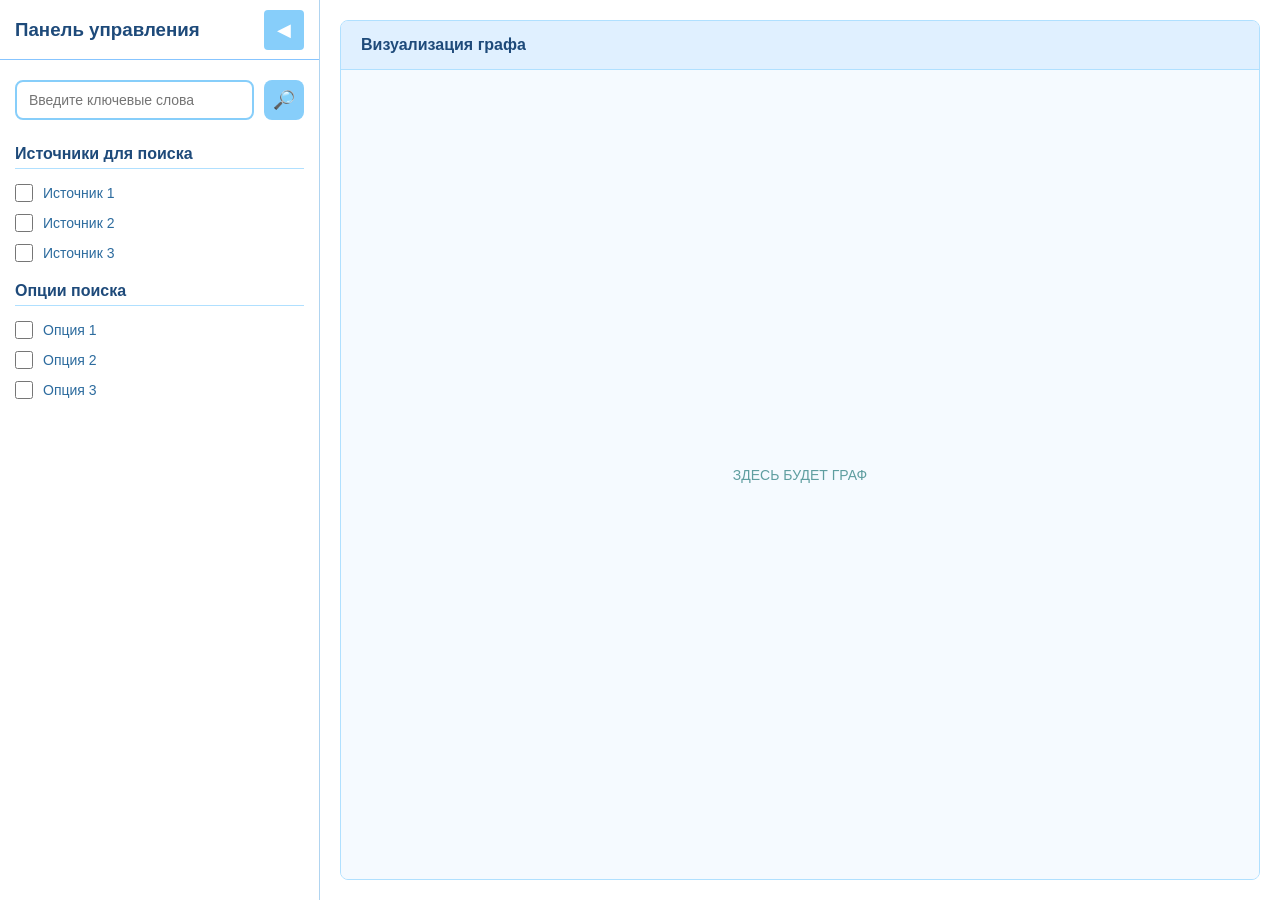
<file: src/frontend/index.html>
<!DOCTYPE html>
<html lang="en">
<head>
    <meta charset="UTF-8">
    <meta name="viewport" content="width=device-width, initial-scale=1.0">
    <title>Map with Sidebar</title>
    <link rel="stylesheet" href="css/styles.css">
</head>
<body>
    <div class="app-container">
    
        <div class="sidebar" id="sidebar">
            <div class="sidebar-header">
                <h3>Панель управления</h3>
                <button class="sidebar-toggle" id="sidebarToggle">◀</button>
            </div>
            <div class="sidebar-content">
                <div class="search-container">
                    <div class="search-input">
                        <input type="text" id="searchField" class="search-input" placeholder="Введите ключевые слова">
                    </div>
                    <button class="search-button">🔎</button>
                </div>
                
                <div class="options">
                    <h4>Источники для поиска</h4>
                    <ul>
                        <li>
                            <input type="checkbox" id="source1"> 
                            <label for="option1">Источник 1</label>
                        </li>
                        <li>
                            <input type="checkbox" id="source2"> 
                            <label for="option2">Источник 2</label>
                        </li>
                        <li>
                            <input type="checkbox" id="source3"> 
                            <label for="option3">Источник 3</label>
                        </li>
                    </ul>
                    <h4>Опции поиска</h4>
                    <ul>
                        <li>
                            <input type="checkbox" id="option1">
                            <label for="option1">Опция 1</label>
                        </li>
                        <li>
                            <input type="checkbox" id="option2">
                            <label for="option2">Опция 2</label>
                        </li>
                        <li>
                            <input type="checkbox" id="option3">
                            <label for="option3">Опция 3</label>
                        </li>
                    </ul>
                </div>
            </div>
        </div>
        
        <main class="main-content" id="mainContent">
            <div class="graph-container">
                <h3>Визуализация графа</h3>
                <div class="graph-placeholder">
                    ЗДЕСЬ БУДЕТ ГРАФ
                </div>
            </div>
        </main>
    </div>

    <script>

    </script>
    <script src="js/script.js"></script>
</body>
</html>
</file>
<file: src/frontend/css/styles.css>
* 
{
    margin: 0;
    padding: 0;
    box-sizing: border-box;
}

html, body
{
    height: 100%;
    width: 100%;
    font-family: Arial, sans-serif;
}

.app-container 
{
    display: flex;
    height: 100vh;
    width: 100%;
    overflow: hidden;
}

.sidebar 
{
    width: 320px;
    height: 100vh;
    border-right: 1px solid #b0d4f0;
    display: flex;
    flex-direction: column;
    transition: width 0.3s ease;
    overflow: hidden;
    flex-shrink: 0;
}

.sidebar.collapsed 
{
    width: 60px;
}

.sidebar-header 
{
    display: flex;
    justify-content: space-between;
    align-items: center;
    padding: 15px;
    background-color: #ffffff;
    border-bottom: 1px solid #87c5ff;
    height: 60px;
    transition: all 0.3s ease;
}

.sidebar-header h3 
{
    color: #1e4a7a;
}

.sidebar.collapsed .sidebar-header 
{
    justify-content: center;
    padding: 15px 0;
    background-color: #b8e0ff;
}

.sidebar.collapsed .sidebar-header h3 
{
    display: none;
}

.sidebar-toggle 
{
    width: 40px;
    height: 40px;
    background-color: #87cefa;
    color: white;
    border: none;
    border-radius: 4px;
    cursor: pointer;
    font-size: 18px;
    display: flex;
    align-items: center;
    justify-content: center;
    transition: background-color 0.2s;
    flex-shrink: 0;
}

.sidebar-toggle:hover 
{
    background-color: #5f9ea0;
}

.sidebar-content 
{
    flex: 1;
    padding: 20px 15px;
    overflow-y: auto;
}

.sidebar.collapsed .sidebar-content
{
    display: none;
}

.search-container 
{
    display: flex;
    gap: 10px;
    margin-bottom: 25px;
}

.search-input 
{
    flex: 1;
    height: 40px;
}

.search-input input 
{
    width: 100%;
    height: 100%;
    padding: 0 12px;
    border: 2px solid #87cefa;
    border-radius: 8px;
    font-size: 14px;
    outline: none;
    transition: border-color 0.2s;
}

.search-input input:focus 
{
    border-color: #5f9ea0;
    box-shadow: 0 0 5px rgba(135, 206, 250, 0.5);
}

.search-button 
{
    width: 40px;
    height: 40px;
    background-color: #87cefa;
    color: white;
    border: none;
    border-radius: 8px;
    cursor: pointer;
    font-size: 18px;
    display: flex;
    align-items: center;
    justify-content: center;
    transition: background-color 0.2s;
    flex-shrink: 0;
}

.search-button:hover 
{
    background-color: #5f9ea0;
}

.options h4 
{
    margin-bottom: 15px;
    color: #1e4a7a;
    font-size: 16px;
    border-bottom: 1px solid #b0e0ff;
    padding-bottom: 5px;
}

.options ul 
{
    list-style: none;
    margin-bottom: 20px;
}

.options li 
{
    margin-bottom: 12px;
    display: flex;
    align-items: center;
}

.options input[type="checkbox"] 
{
    width: 18px;
    height: 18px;
    margin-right: 10px;
    cursor: pointer;
    accent-color: #87cefa;
}

.options label 
{
    font-size: 14px;
    color: #2c6b9e;
    cursor: pointer;
    user-select: none;
    transition: color 0.2s;
}

.options label:hover 
{
    color: #5f9ea0;
}

.options input[type="checkbox"]::before 
{
    background-color: #87cefa;
}

.main-content 
{
    flex: 1;
    display: flex;
    flex-direction: column;
    padding: 20px;
    background-color: #ffffff;
    overflow: auto;
}

.graph-container 
{
    flex: 1;
    display: flex;
    flex-direction: column;
    min-height: 0;
    border: 1px solid #b0e0ff;
    border-radius: 8px;
    overflow: hidden;
    background-color: #f0faff;
}

.graph-container h3 
{
    margin: 0;
    padding: 15px 20px;
    background-color: #e0f0ff;
    border-bottom: 1px solid #b0e0ff;
    font-size: 16px;
    color: #1e4a7a;
}

.graph-placeholder 
{
    flex: 1;
    display: flex;
    align-items: center;
    justify-content: center;
    background-color: #f5faff;
    color: #5f9ea0;
    font-size: 14px;
    min-height: 0;
    padding: 20px;
}
</file>
